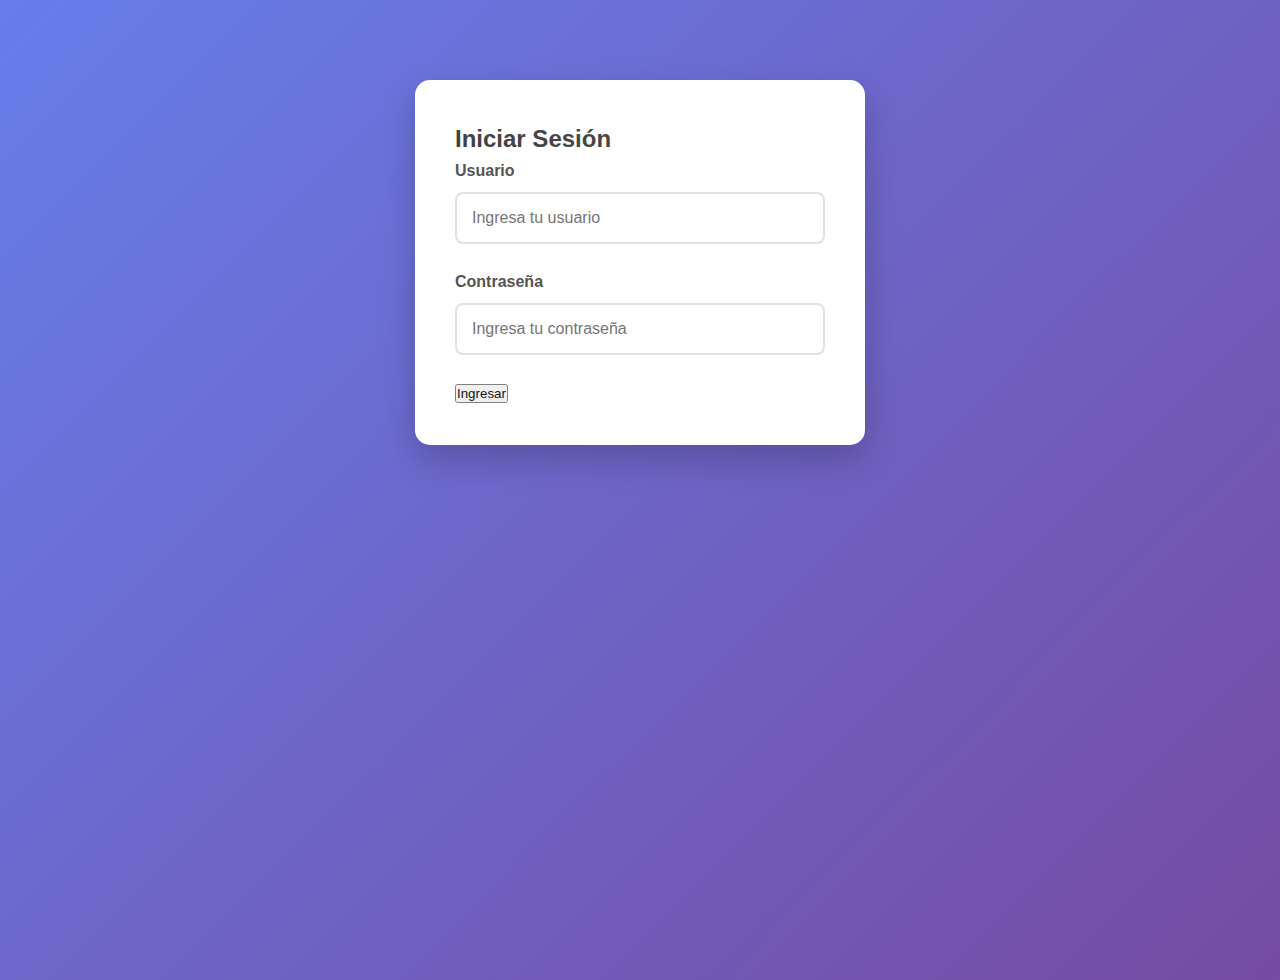
<file: Api/FrontEnd/index.html>
<!DOCTYPE html>
<html lang="es">
<head>
  <meta charset="UTF-8">
  <meta name="viewport" content="width=device-width, initial-scale=1.0">
  <title>Iniciar Sesión - Pokémon</title>
  <link rel="stylesheet" href="css/styles.css">
</head>
<body>
  <div class="login-container">
    <div class="login-card">
      <!-- Círculo decorativo -->
      <div class="decorative-circle"></div>

      <h2>Iniciar Sesión</h2>

      <div class="input-group">
        <label for="username">Usuario</label>
        <input type="text" id="username" placeholder="Ingresa tu usuario">
      </div>

      <div class="input-group">
        <label for="password">Contraseña</label>
        <input type="password" id="password" placeholder="Ingresa tu contraseña">
      </div>

      <!-- Botón centrado -->
      <button id="loginBtn">Ingresar</button>
    </div>
  </div>

  <script src="js/login.js"></script>
</body>
</html>
</file>
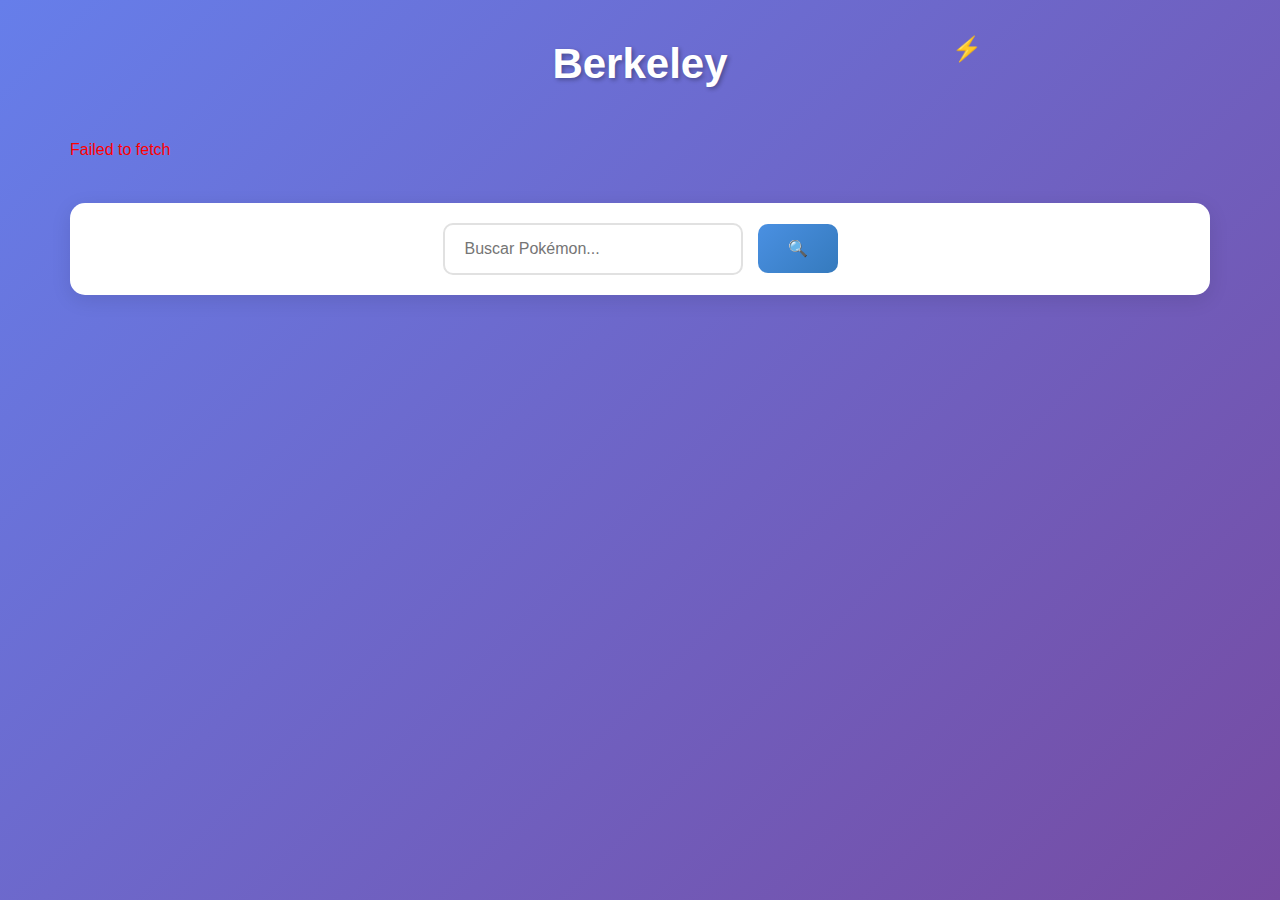
<file: Api/FrontEnd/api.html>
<!DOCTYPE html>
<html lang="es">
<head>
    <meta charset="UTF-8">
    <meta name="viewport" content="width=device-width, initial-scale=1.0">
    <title>Berkeley Pokémon</title>
    <link rel="stylesheet" href="css/styles.css">
</head>
<body>
    <div class="pokemon-container">
        <header class="pokemon-header">
            <h1>Berkeley</h1>
        </header>
        
        <main>
            <div id="pokemonContainer" class="pokemon-list">
                <!-- Los Pokémon se cargarán aquí -->
            </div>
            
            <div class="search-section">
                <input type="text" id="searchInput" placeholder="Buscar Pokémon...">
                <button id="searchBtn" class="search-btn">
                    <span class="search-icon">🔍</span>
                </button>
            </div>
        </main>
    </div>

    <script src="js/pokemon.js"></script>
</body>
</html>
</file>
<file: Api/FrontEnd/css/styles.css>
/* Estilos generales */
* {
    margin: 0;
    padding: 0;
    box-sizing: border-box;
    font-family: 'Arial', sans-serif;
}

body {
    background: linear-gradient(135deg, #667eea 0%, #764ba2 100%);
    color: #333;
    line-height: 1.6;
    min-height: 100vh;
}

.hidden {
    display: none;
}

/* Estilos para la página de login */
.login-container {
    max-width: 450px;
    margin: 80px auto;
    padding: 40px;
    background-color: white;
    border-radius: 15px;
    box-shadow: 0 15px 35px rgba(0, 0, 0, 0.2);
    position: relative;
    overflow: hidden;
}

.login-container::before {
    content: '';
    position: absolute;
    top: -50%;
    left: -50%;
    width: 200%;
    height: 200%;
    background: linear-gradient(45deg, transparent, rgba(255, 255, 255, 0.1), transparent);
    transform: rotate(45deg);
    animation: shine 3s infinite;
}

@keyframes shine {
    0% { transform: translateX(-100%) translateY(-100%) rotate(45deg); }
    100% { transform: translateX(100%) translateY(100%) rotate(45deg); }
}

.pikachu-decoration {
    text-align: center;
    margin-bottom: 25px;
    font-size: 48px;
    animation: bounce 2s infinite;
}

@keyframes bounce {
    0%, 100% { transform: translateY(0); }
    50% { transform: translateY(-10px); }
}

.login-container h1 {
    text-align: center;
    margin-bottom: 30px;
    color: #333;
    font-size: 28px;
    font-weight: bold;
}

.input-group {
    margin-bottom: 25px;
    position: relative;
}

.input-group label {
    display: block;
    margin-bottom: 8px;
    font-weight: bold;
    color: #555;
}

.input-group input {
    width: 100%;
    padding: 15px;
    border: 2px solid #e1e1e1;
    border-radius: 8px;
    font-size: 16px;
    transition: all 0.3s ease;
}

.input-group input:focus {
    outline: none;
    border-color: #4a90e2;
    box-shadow: 0 0 10px rgba(74, 144, 226, 0.2);
}

.login-btn {
    width: 100%;
    padding: 15px;
    background: linear-gradient(135deg, #4a90e2, #357abd);
    color: white;
    border: none;
    border-radius: 8px;
    font-size: 18px;
    font-weight: bold;
    cursor: pointer;
    transition: all 0.3s ease;
    margin-top: 10px;
}

.login-btn:hover {
    background: linear-gradient(135deg, #357abd, #2c6aa3);
    transform: translateY(-2px);
    box-shadow: 0 5px 15px rgba(0, 0, 0, 0.2);
}

.error-message {
    margin-top: 20px;
    padding: 15px;
    background-color: #f8d7da;
    color: #721c24;
    border: 1px solid #f5c6cb;
    border-radius: 8px;
    text-align: center;
    font-weight: bold;
}

/* Estilos para la página de Pokémon */
.pokemon-container {
    max-width: 1200px;
    margin: 0 auto;
    padding: 30px;
}

.pokemon-header {
    text-align: center;
    margin-bottom: 40px;
    position: relative;
}

.pokemon-header h1 {
    font-size: 42px;
    color: white;
    text-shadow: 2px 2px 4px rgba(0, 0, 0, 0.3);
    margin-bottom: 10px;
}

.pokemon-header::after {
    content: '⚡';
    font-size: 24px;
    position: absolute;
    top: 0;
    right: 20%;
    animation: sparkle 1.5s infinite;
}

@keyframes sparkle {
    0%, 100% { opacity: 1; transform: scale(1); }
    50% { opacity: 0.5; transform: scale(1.2); }
}

.pokemon-list {
    display: grid;
    grid-template-columns: repeat(auto-fit, minmax(320px, 1fr));
    gap: 30px;
    margin-bottom: 40px;
}

.pokemon-card {
    background: linear-gradient(135deg, #ffffff, #f8f9fa);
    border-radius: 15px;
    padding: 25px;
    box-shadow: 0 10px 30px rgba(0, 0, 0, 0.15);
    border: 2px solid transparent;
    transition: all 0.3s ease;
    position: relative;
    overflow: hidden;
}

.pokemon-card::before {
    content: '';
    position: absolute;
    top: 0;
    left: 0;
    right: 0;
    height: 4px;
    background: linear-gradient(90deg, #ff6b6b, #4ecdc4, #45b7d1, #96ceb4, #ffeaa7);
}

.pokemon-card:hover {
    transform: translateY(-10px);
    box-shadow: 0 20px 40px rgba(0, 0, 0, 0.25);
    border-color: #4a90e2;
}

.pokemon-image {
    width: 120px;
    height: 120px;
    margin: 0 auto 15px;
    display: block;
    border-radius: 50%;
    background: linear-gradient(135deg, #667eea, #764ba2);
    padding: 10px;
    box-shadow: 0 5px 15px rgba(0, 0, 0, 0.2);
}

.pokemon-card h2 {
    text-align: center;
    margin-bottom: 20px;
    color: #2c3e50;
    font-size: 24px;
    font-weight: bold;
    border-bottom: 2px solid #ecf0f1;
    padding-bottom: 12px;
}

.pokemon-types {
    list-style-type: none;
    padding: 0;
}

.pokemon-types li {
    padding: 12px 15px;
    margin: 8px 0;
    background: linear-gradient(135deg, #4a90e2, #357abd);
    color: white;
    border-radius: 25px;
    text-align: center;
    font-weight: bold;
    text-transform: uppercase;
    letter-spacing: 1px;
    box-shadow: 0 3px 10px rgba(0, 0, 0, 0.1);
    transition: all 0.3s ease;
}

.pokemon-types li:hover {
    transform: scale(1.05);
    box-shadow: 0 5px 15px rgba(0, 0, 0, 0.2);
}

.search-section {
    display: flex;
    justify-content: center;
    align-items: center;
    gap: 15px;
    margin: 40px 0;
    background: white;
    padding: 20px;
    border-radius: 15px;
    box-shadow: 0 5px 20px rgba(0, 0, 0, 0.1);
}

.search-section input {
    padding: 15px 20px;
    border: 2px solid #e1e1e1;
    border-radius: 10px;
    width: 300px;
    font-size: 16px;
    transition: all 0.3s ease;
}

.search-section input:focus {
    outline: none;
    border-color: #4a90e2;
    box-shadow: 0 0 15px rgba(74, 144, 226, 0.3);
}

.search-section button {
    padding: 15px 30px;
    background: linear-gradient(135deg, #4a90e2, #357abd);
    color: white;
    border: none;
    border-radius: 10px;
    cursor: pointer;
    font-size: 16px;
    font-weight: bold;
    transition: all 0.3s ease;
}

.search-section button:hover {
    background: linear-gradient(135deg, #357abd, #2c6aa3);
    transform: translateY(-2px);
    box-shadow: 0 5px 15px rgba(0, 0, 0, 0.2);
}

/* Responsive */
@media (max-width: 768px) {
    .pokemon-list {
        grid-template-columns: 1fr;
    }
    
    .search-section {
        flex-direction: column;
        gap: 15px;
    }
    
    .search-section input {
        width: 100%;
    }
    
    .login-container {
        margin: 40px 20px;
        padding: 30px;
    }
    
    .pokemon-header h1 {
        font-size: 32px;
    }
}

/* Animaciones adicionales */
@keyframes float {
    0%, 100% { transform: translateY(0px); }
    50% { transform: translateY(-20px); }
}

.floating {
    animation: float 3s ease-in-out infinite;
}

.type-grass { background: linear-gradient(135deg, #78C850, #5CA935) !important; }
.type-poison { background: linear-gradient(135deg, #A040A0, #803380) !important; }
.type-fire { background: linear-gradient(135deg, #F08030, #D86128) !important; }
.type-water { background: linear-gradient(135deg, #6890F0, #5070D0) !important; }
.type-electric { background: linear-gradient(135deg, #F8D030, #E0B828) !important; }
</file>
